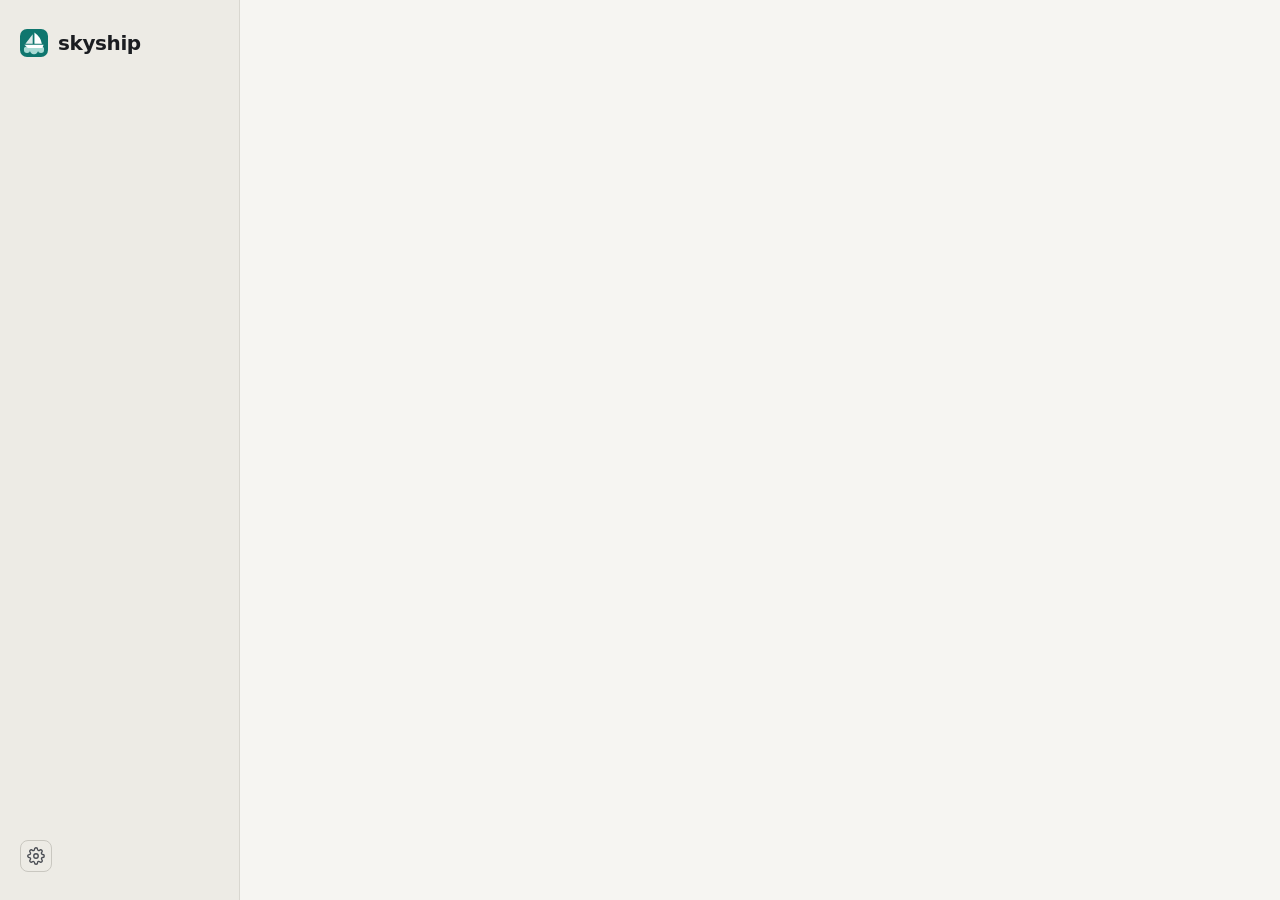
<file: crates/gui/ui/index.html>
<!doctype html>
<html lang="pt-BR">
<head>
<meta charset="utf-8">
<meta name="viewport" content="width=device-width, initial-scale=1">
<title>skyship</title>
<link rel="stylesheet" href="style.css">
</head>
<body>
<div class="app">

  <aside class="sidebar">
    <div class="brand">
      <svg class="logo" width="28" height="28" viewBox="0 0 32 32" role="img" aria-label="skyship">
        <rect class="lg-bg" width="32" height="32" rx="8"/>
        <g transform="translate(0 0.6)">
          <g class="lg-cloud">
            <path d="M4.5 23.4V22.6Q4.5 19.3 8 19.3H24Q27.5 19.3 27.5 22.6V23.4Z"/>
            <circle cx="8" cy="23.4" r="3.5"/><circle cx="16" cy="23.4" r="4.8"/><circle cx="24" cy="23.4" r="3.5"/>
          </g>
          <g class="lg-boat">
            <path d="M16.5 3.5V16.2H25Q23.6 8.6 16.5 3.5Z"/>
            <path opacity="0.85" d="M14.5 5.5L6.2 16.2H14.5Z"/>
            <path d="M5 17.5H27L25.5 21H9Z"/>
          </g>
        </g>
      </svg>
      <span class="brand-name">skyship</span>
    </div>

    <nav id="steps" class="steps" aria-label="Progresso"></nav>

    <div class="side-foot">
      <div id="menu" class="menu" role="menu" hidden>
        <div class="menu-title" data-i18n="language"></div>
        <button class="menu-item" role="menuitemradio" data-lang="pt">
          <span class="menu-label">
            <svg width="18" height="18" viewBox="0 0 18 18" aria-hidden="true"><defs><clipPath id="clip-br"><circle cx="9" cy="9" r="9"/></clipPath></defs><g clip-path="url(#clip-br)"><rect width="18" height="18" fill="#009C3B"/><path d="M9 3.2L15.6 9L9 14.8L2.4 9z" fill="#FFDF00"/><circle cx="9" cy="9" r="3.3" fill="#002776"/><path d="M5.9 8.3Q9 7.5 12.1 9.8" stroke="#fff" stroke-width="0.7" fill="none"/></g><circle cx="9" cy="9" r="8.6" fill="none" stroke="rgba(0,0,0,0.2)" stroke-width="0.8"/></svg>
            Português</span>
          <svg class="tick" width="12" height="12" viewBox="0 0 12 12" aria-hidden="true"><path d="M2.5 6.5l2.3 2.3L9.5 3.5"/></svg>
        </button>
        <button class="menu-item" role="menuitemradio" data-lang="en">
          <span class="menu-label">
            <svg width="18" height="18" viewBox="0 0 18 18" aria-hidden="true"><defs><clipPath id="clip-us"><circle cx="9" cy="9" r="9"/></clipPath></defs><g clip-path="url(#clip-us)"><rect width="18" height="18" fill="#fff"/><rect y="0" width="18" height="1.4" fill="#B22234"/><rect y="2.8" width="18" height="1.4" fill="#B22234"/><rect y="5.6" width="18" height="1.4" fill="#B22234"/><rect y="8.4" width="18" height="1.4" fill="#B22234"/><rect y="11.2" width="18" height="1.4" fill="#B22234"/><rect y="14" width="18" height="1.4" fill="#B22234"/><rect y="16.8" width="18" height="1.4" fill="#B22234"/><rect width="9.2" height="9.8" fill="#3C3B6E"/><circle cx="2.3" cy="2.4" r="0.55" fill="#fff"/><circle cx="4.6" cy="2.4" r="0.55" fill="#fff"/><circle cx="6.9" cy="2.4" r="0.55" fill="#fff"/><circle cx="3.4" cy="4.6" r="0.55" fill="#fff"/><circle cx="5.7" cy="4.6" r="0.55" fill="#fff"/><circle cx="2.3" cy="6.8" r="0.55" fill="#fff"/><circle cx="4.6" cy="6.8" r="0.55" fill="#fff"/><circle cx="6.9" cy="6.8" r="0.55" fill="#fff"/></g><circle cx="9" cy="9" r="8.6" fill="none" stroke="rgba(0,0,0,0.2)" stroke-width="0.8"/></svg>
            English</span>
          <svg class="tick" width="12" height="12" viewBox="0 0 12 12" aria-hidden="true"><path d="M2.5 6.5l2.3 2.3L9.5 3.5"/></svg>
        </button>
        <button class="menu-item" role="menuitemradio" data-lang="es">
          <span class="menu-label">
            <svg width="18" height="18" viewBox="0 0 18 18" aria-hidden="true"><defs><clipPath id="clip-es"><circle cx="9" cy="9" r="9"/></clipPath></defs><g clip-path="url(#clip-es)"><rect width="18" height="18" fill="#AA151B"/><rect y="4.5" width="18" height="9" fill="#F1BF00"/></g><circle cx="9" cy="9" r="8.6" fill="none" stroke="rgba(0,0,0,0.2)" stroke-width="0.8"/></svg>
            Español</span>
          <svg class="tick" width="12" height="12" viewBox="0 0 12 12" aria-hidden="true"><path d="M2.5 6.5l2.3 2.3L9.5 3.5"/></svg>
        </button>
        <div class="menu-sep"></div>
        <div class="menu-title" data-i18n="theme"></div>
        <button class="menu-item" role="menuitemradio" data-theme="light">
          <span class="menu-label" data-i18n="light"></span>
          <svg class="tick" width="12" height="12" viewBox="0 0 12 12" aria-hidden="true"><path d="M2.5 6.5l2.3 2.3L9.5 3.5"/></svg>
        </button>
        <button class="menu-item" role="menuitemradio" data-theme="dark">
          <span class="menu-label" data-i18n="dark"></span>
          <svg class="tick" width="12" height="12" viewBox="0 0 12 12" aria-hidden="true"><path d="M2.5 6.5l2.3 2.3L9.5 3.5"/></svg>
        </button>
        <div class="menu-sep"></div>
        <button class="menu-item" role="menuitem" data-action="settings">
          <span class="menu-label" data-i18n="s.menu"></span>
        </button>
        <button class="menu-item" role="menuitem" data-action="terms">
          <span class="menu-label" data-i18n="t.menu"></span>
        </button>
      </div>
      <div id="pmenu" class="menu" role="menu" hidden></div>
      <button id="gear" class="gear" data-i18n-aria="settings" data-i18n-title="settings" aria-haspopup="menu" aria-expanded="false">
        <svg width="18" height="18" viewBox="0 0 24 24" fill="none" stroke="currentColor" stroke-width="1.8" stroke-linecap="round" stroke-linejoin="round" aria-hidden="true"><circle cx="12" cy="12" r="3"/><path d="M19.4 15a1.65 1.65 0 0 0 .33 1.82l.06.06a2 2 0 0 1 0 2.83 2 2 0 0 1-2.83 0l-.06-.06a1.65 1.65 0 0 0-1.82-.33 1.65 1.65 0 0 0-1 1.51V21a2 2 0 0 1-2 2 2 2 0 0 1-2-2v-.09A1.65 1.65 0 0 0 9 19.4a1.65 1.65 0 0 0-1.82.33l-.06.06a2 2 0 0 1-2.83 0 2 2 0 0 1 0-2.83l.06-.06a1.65 1.65 0 0 0 .33-1.82 1.65 1.65 0 0 0-1.51-1H3a2 2 0 0 1-2-2 2 2 0 0 1 2-2h.09A1.65 1.65 0 0 0 4.6 9a1.65 1.65 0 0 0-.33-1.82l-.06-.06a2 2 0 0 1 0-2.83 2 2 0 0 1 2.83 0l.06.06a1.65 1.65 0 0 0 1.82.33H9a1.65 1.65 0 0 0 1-1.51V3a2 2 0 0 1 2-2 2 2 0 0 1 2 2v.09a1.65 1.65 0 0 0 1 1.51 1.65 1.65 0 0 0 1.82-.33l.06-.06a2 2 0 0 1 2.83 0 2 2 0 0 1 0 2.83l-.06.06a1.65 1.65 0 0 0-.33 1.82V9a1.65 1.65 0 0 0 1.51 1H21a2 2 0 0 1 2 2 2 2 0 0 1-2 2h-.09a1.65 1.65 0 0 0-1.51 1z"/></svg>
      </button>
      <button type="button" id="foot-text" class="foot-text" aria-haspopup="menu" aria-expanded="false" data-i18n-title="pf.menuTitle"></button>
    </div>
  </aside>

  <main class="main">

    <!-- Configurações e permissões -->
    <section data-screen="settings" hidden>
      <header>
        <h1 data-i18n="s.title"></h1>
        <p class="lead" data-i18n="s.intro"></p>
      </header>

      <div class="card settings">
        <label class="setting">
          <input type="checkbox" class="switch" id="set-profiles">
          <span class="setting-body"><b data-i18n="s.profiles"></b><span class="hint" data-i18n="s.profilesDesc"></span></span>
        </label>
        <label class="setting">
          <input type="checkbox" class="switch" id="set-docker">
          <span class="setting-body"><b data-i18n="s.docker"></b><span class="hint" data-i18n="s.dockerDesc"></span><span class="hint strong" id="set-docker-state"></span></span>
        </label>
        <label class="setting">
          <input type="checkbox" class="switch" id="set-scan">
          <span class="setting-body"><b data-i18n="s.scan"></b><span class="hint" data-i18n="s.scanDesc"></span><span class="hint strong" id="set-scan-state"></span></span>
        </label>
        <label class="setting">
          <input type="checkbox" class="switch" id="set-unmanaged">
          <span class="setting-body"><b data-i18n="s.unmanaged"></b><span class="hint" data-i18n="s.unmanagedDesc"></span><span class="hint strong" id="set-unmanaged-state"></span></span>
        </label>
      </div>

      <footer class="actions">
        <button class="btn" id="set-terms" data-i18n="t.menu"></button>
        <button class="btn primary" id="set-back" data-i18n="d.back"></button>
      </footer>
    </section>

    <!-- 0. Termos de uso -->
    <section data-screen="terms" hidden>
      <header>
        <h1 data-i18n="t.title"></h1>
        <p class="lead" data-i18n="t.intro"></p>
      </header>

      <div id="terms-text" class="card terms" tabindex="0"></div>

      <div class="stack">
        <label class="check"><input type="checkbox" id="terms-accept"><span data-i18n="t.accept"></span></label>
        <label class="check"><input type="checkbox" id="terms-profiles" checked><span data-i18n="t.profiles"></span></label>
      </div>

      <footer class="actions">
        <button class="btn" id="terms-back" data-i18n="d.back" hidden></button>
        <button class="btn primary" id="terms-go" disabled></button>
      </footer>
    </section>

    <!-- 1. Conectar -->
    <section data-screen="connect" hidden>
      <header>
        <h1 data-i18n="c.title"></h1>
        <p class="lead" data-i18n="c.intro"></p>
      </header>

      <div id="connected-note" class="banner" hidden></div>

      <div class="card steps-card">
        <div class="row">
          <span class="num">1</span>
          <span class="grow" data-i18n="c.step1"></span>
          <button class="btn small" id="copy-policy"><svg class="ic" width="14" height="14" viewBox="0 0 24 24" aria-hidden="true"><rect x="9" y="9" width="13" height="13" rx="2"/><path d="M5 15H4a2 2 0 0 1-2-2V4a2 2 0 0 1 2-2h9a2 2 0 0 1 2 2v1"/></svg><span data-i18n="c.step1Btn"></span></button>
          <button class="btn small ghost" id="copy-policy-ec2"><svg class="ic" width="14" height="14" viewBox="0 0 24 24" aria-hidden="true"><rect x="9" y="9" width="13" height="13" rx="2"/><path d="M5 15H4a2 2 0 0 1-2-2V4a2 2 0 0 1 2-2h9a2 2 0 0 1 2 2v1"/></svg><span data-i18n="c.step1Ec2"></span></button>
        </div>
        <div class="row">
          <span class="num">2</span>
          <span class="grow" data-i18n="c.step2"></span>
          <button class="btn small" id="open-iam" data-i18n-title="ext"><span data-i18n="c.step2Btn"></span><svg class="ic" width="14" height="14" viewBox="0 0 24 24" aria-hidden="true"><path d="M18 13v6a2 2 0 0 1-2 2H5a2 2 0 0 1-2-2V8a2 2 0 0 1 2-2h6"/><path d="M15 3h6v6"/><path d="M10 14L21 3"/></svg></button>
        </div>
        <div class="row">
          <span class="num">3</span>
          <span class="grow" data-i18n="c.step3"></span>
        </div>
      </div>

      <div class="fields two">
        <label class="field"><span data-i18n="c.keyId"></span>
          <input id="key-id" type="text" class="mono" autocomplete="off" spellcheck="false" placeholder="AKIA…">
        </label>
        <label class="field"><span data-i18n="c.secret"></span>
          <input id="secret" type="password" class="mono" autocomplete="off" spellcheck="false">
        </label>
      </div>
      <fieldset class="radio-group" id="save-mode">
        <legend data-i18n="c.saveTitle"></legend>
        <label class="radio">
          <input type="radio" name="save-mode" value="save" checked>
          <span class="radio-body"><b data-i18n="c.saveYes"></b><span class="hint" data-i18n="c.saveYesDesc"></span></span>
        </label>
        <label class="radio">
          <input type="radio" name="save-mode" value="session">
          <span class="radio-body"><b data-i18n="c.saveNo"></b><span class="hint" data-i18n="c.saveNoDesc"></span></span>
        </label>
      </fieldset>
      <p class="hint" data-i18n="c.note"></p>
      <p id="connect-error" class="error" role="alert" hidden></p>


      <p class="hint" data-i18n="c.profilesHint"></p>

      <footer class="actions">
        <button class="btn primary" id="connect-go" data-i18n="c.go"></button>
      </footer>
    </section>

    <!-- 2. Projeto -->
    <section data-screen="project" hidden>
      <header>
        <h1 data-i18n="p.title"></h1>
        <p class="lead" data-i18n="p.intro"></p>
      </header>

      <div class="stack">
        <div class="label-strong" data-i18n="p.source"></div>
        <div class="cards three" role="radiogroup" aria-label="Origem">
          <button class="choice selected" role="radio" aria-checked="true" data-source="folder">
            <span class="choice-head"><b data-i18n="p.srcFolder"></b></span>
            <span class="choice-desc" data-i18n="p.srcFolderDesc"></span>
          </button>
          <button class="choice" role="radio" aria-checked="false" data-source="docker">
            <span class="choice-head"><b data-i18n="p.srcDocker"></b></span>
            <span class="choice-desc" data-i18n="p.srcDockerDesc"></span>
          </button>
          <button class="choice" role="radio" aria-checked="false" data-source="archive">
            <span class="choice-head"><b data-i18n="p.srcArchive"></b></span>
            <span class="choice-desc" data-i18n="p.srcArchiveDesc"></span>
          </button>
        </div>
      </div>

      <div class="stack">
        <div id="src-folder" class="inline-row">
          <div id="dir-box" class="path-box mono" data-i18n="p.noFolder"></div>
          <button class="btn" id="pick-dir" data-i18n="p.pick"></button>
        </div>
        <div id="src-archive" class="inline-row" hidden>
          <div id="archive-box" class="path-box mono" data-i18n="p.noArchive"></div>
          <button class="btn" id="pick-archive" data-i18n="p.pickArchive"></button>
        </div>
        <p id="archive-hint" class="hint" hidden data-i18n="p.archiveHint"></p>

        <div id="dk-panel" class="stack" hidden>
          <div id="dk-off" class="banner info" hidden>
            <span id="dk-off-text" class="grow"></span>
            <button class="btn small" id="dk-allow" data-i18n="p.dockerAllow"></button>
            <button class="btn small ghost" id="dk-settings" data-i18n="p.dockerSettings"></button>
          </div>
          <div id="dk-body" class="stack" hidden>
            <div class="apps-head">
              <div class="label-strong" data-i18n="p.dockerFound"></div>
              <button class="btn small" id="dk-refresh"><svg class="ic" width="14" height="14" viewBox="0 0 24 24" aria-hidden="true"><path d="M21 12a9 9 0 1 1-3-6.7L21 8"/><path d="M21 3v5h-5"/></svg><span data-i18n="a.refresh"></span></button>
            </div>
            <p id="dk-msg" class="empty" hidden></p>
            <div id="dk-list" class="dk-list" role="radiogroup" aria-label="Imagens"></div>
            <label class="check"><input type="checkbox" id="dk-all"><span data-i18n="p.dockerAll"></span></label>
          </div>
        </div>

        <div id="detect" class="banner" hidden></div>
        <label class="check"><input type="checkbox" id="dk-scan"><span data-i18n="p.scan"></span></label>
        <p id="dk-scan-hint" class="hint" hidden></p>
        <div id="docker-warn" class="banner warn" hidden></div>
        <div id="live-banner" class="banner info" hidden>
          <span id="live-banner-text" class="grow"></span>
          <button class="btn small" id="live-banner-go" data-i18n="p.view"></button>
        </div>
      </div>

      <div class="stack">
        <div class="label-strong" data-i18n="p.where"></div>
        <div class="cards two" role="radiogroup" aria-label="Destino">
          <button class="choice selected" role="radio" aria-checked="true" data-target="lightsail">
            <span class="choice-head"><b>Lightsail</b><span class="pill" data-i18n="p.rec"></span></span>
            <span class="choice-desc" data-i18n="p.lsDesc"></span>
          </button>
          <button class="choice" role="radio" aria-checked="false" data-target="ec2">
            <span class="choice-head"><b>EC2</b></span>
            <span class="choice-desc" data-i18n="p.ec2Desc"></span>
          </button>
        </div>
      </div>

      <div class="fields three">
        <label class="field"><span data-i18n="p.appName"></span>
          <input id="app-name" type="text" autocomplete="off" spellcheck="false" maxlength="40">
        </label>
        <label class="field"><span data-i18n="p.region"></span>
          <select id="region"></select>
        </label>
        <label class="field"><span data-i18n="p.size"></span>
          <select id="size"></select>
        </label>
        <label class="field narrow"><span data-i18n="p.port"></span>
          <input id="app-port" type="number" min="1" max="65535" inputmode="numeric">
        </label>
      </div>
      <div id="update-note" class="banner warn" hidden></div>
      <p id="project-error" class="error" role="alert" hidden></p>

      <footer class="actions">
        <span class="grow"></span>
        <button class="btn primary" id="publish" data-i18n="p.publish" disabled></button>
      </footer>
    </section>

    <!-- 3. Deploy -->
    <section data-screen="deploy" hidden>
      <header>
        <h1 id="deploy-title"></h1>
        <p class="lead" id="deploy-intro"></p>
      </header>

      <ol id="tasks" class="card tasks"></ol>

      <div id="deploy-error" class="banner danger" role="alert" hidden></div>

      <div class="logbox" id="logbox">
        <div class="logbar"><span class="grow"><span data-i18n="d.details"></span><span id="log-timer" class="log-timer mono" aria-label="Tempo decorrido"></span></span><button class="link" id="copy-log"><svg class="ic" width="12" height="12" viewBox="0 0 24 24" aria-hidden="true"><rect x="9" y="9" width="13" height="13" rx="2"/><path d="M5 15H4a2 2 0 0 1-2-2V4a2 2 0 0 1 2-2h9a2 2 0 0 1 2 2v1"/></svg><span data-i18n="d.copyLog"></span></button></div>
        <pre id="log" class="log mono" tabindex="0"></pre>
      </div>

      <footer class="actions end" id="deploy-actions">
        <button class="btn" id="deploy-cancel" data-i18n="d.cancel"></button>
        <button class="btn" id="deploy-back" data-i18n="d.back" hidden></button>
        <button class="btn primary" id="deploy-retry" data-i18n="d.retry" hidden></button>
      </footer>
    </section>

    <!-- 4. No ar -->
    <section data-screen="live" hidden>
      <div id="live-current" class="group">
      <header class="live-head">
        <span class="dot live-dot"></span>
        <h1 id="live-title"></h1>
      </header>

      <div class="card urlbar">
        <span id="live-url" class="grow mono"></span>
        <button class="btn small" id="copy-url"><svg class="ic" width="14" height="14" viewBox="0 0 24 24" aria-hidden="true"><rect x="9" y="9" width="13" height="13" rx="2"/><path d="M5 15H4a2 2 0 0 1-2-2V4a2 2 0 0 1 2-2h9a2 2 0 0 1 2 2v1"/></svg><span data-i18n="l.copy"></span></button>
        <button class="btn small primary" id="open-url" data-i18n-title="ext"><span data-i18n="l.open"></span><svg class="ic" width="14" height="14" viewBox="0 0 24 24" aria-hidden="true"><path d="M18 13v6a2 2 0 0 1-2 2H5a2 2 0 0 1-2-2V8a2 2 0 0 1 2-2h6"/><path d="M15 3h6v6"/><path d="M10 14L21 3"/></svg></button>
      </div>

      <div class="cards two">
        <div class="card stat"><div class="stat-label" data-i18n="l.dest"></div><div class="stat-value" id="st-dest"></div><div class="stat-sub" id="st-region"></div></div>
        <div class="card stat"><div class="stat-label" data-i18n="l.version"></div><div class="stat-value" id="st-version"></div><div class="stat-sub"></div></div>
      </div>

      <div class="inline-row">
        <button class="btn primary" id="new-version" data-i18n="l.newVersion"></button>
        <button class="btn" id="tech-details" data-i18n="l.techDetails"></button>
        <button class="btn ghost" id="other-project" data-i18n="l.otherProject"></button>
      </div>

      <div class="danger-zone">
        <div class="grow">
          <div class="danger-title" data-i18n="l.removeTitle"></div>
          <div class="danger-desc" data-i18n="l.removeDesc"></div>
        </div>
        <button class="btn danger-btn" id="remove" data-i18n="l.removeBtn"></button>
      </div>
      </div>

      <div id="apps" class="group">
        <div class="apps-head">
          <h1 id="apps-title" class="grow"></h1>
          <div class="apps-controls">
            <label class="inline-label"><span data-i18n="a.region"></span>
              <select id="apps-region"></select>
            </label>
            <button class="btn small" id="apps-refresh"><svg class="ic" width="14" height="14" viewBox="0 0 24 24" aria-hidden="true"><path d="M21 12a9 9 0 1 1-3-6.7L21 8"/><path d="M21 3v5h-5"/></svg><span data-i18n="a.refresh"></span></button>
          </div>
        </div>
        <div id="apps-warn" class="banner warn" hidden>
          <div class="warn-main">
            <span id="apps-warn-text" class="grow"></span>
            <button type="button" class="link" id="apps-warn-toggle" aria-expanded="false" aria-controls="apps-warn-detail"></button>
          </div>
          <pre id="apps-warn-detail" class="warn-detail mono" hidden></pre>
        </div>
        <p id="apps-error" class="error" role="alert" hidden></p>
        <div id="apps-list" class="apps-list"></div>
        <p id="apps-status" class="empty" hidden></p>
      </div>
    </section>

  </main>
</div>

<div id="tip" class="tip" role="status" aria-live="polite" hidden></div>

<div id="modal" class="modal-backdrop" hidden>
  <div class="modal" role="dialog" aria-modal="true" aria-labelledby="modal-title">
    <h2 id="modal-title"></h2>
    <p id="modal-text"></p>
    <div class="actions end">
      <button class="btn" id="modal-no"></button>
      <button class="btn danger-btn" id="modal-yes"></button>
    </div>
  </div>
</div>

<script src="i18n.js"></script>
<script src="app.js"></script>
</body>
</html>
</file>
<file: crates/gui/ui/style.css>
:root {
  --bg: #F6F5F2; --sidebar: #EDEBE5; --border: #D9D7D0; --surface: #FFFFFF; --input: #FFFFFF;
  --ink: #1B1D21; --soft: #4A4D54; --muted: #5C6068;
  --accent: #0F766E; --on-accent: #FFFFFF; --accent-text: #0F766E; --cloud: #A8DAD4;
  --input-border: #C9C7C0; --btn: #FAFAF8; --divider: #ECEAE4; --active: #FFFFFF; --ring: #8A8D94;
  --ok-bg: #E3F1EE; --ok-text: #0B4F49; --pill: #CFE8E3; --pill-text: #0B4F49;
  --cur-row: #F1F8F6; --spin-track: #BFDDD7; --log-bg: #1E2125; --live: #1F8A5B;
  --info-bg: #E6EEF7; --info-text: #1D3F66; --warn-bg: #FBF1DC; --warn-text: #6B4A0B;
  --danger-bg: #FBF1EF; --danger-border: #E6C9C4; --danger-title: #8A2D22; --danger-sub: #6A3A33; --danger-btn: #B5463A;
  color-scheme: light;
}
:root[data-theme="dark"] {
  --bg: #15171A; --sidebar: #1B1E22; --border: #2E3238; --surface: #1F2227; --input: #181A1E;
  --ink: #ECEDEF; --soft: #B4B9C0; --muted: #9AA0A8;
  --accent: #2FB5A5; --on-accent: #08201D; --accent-text: #8FD3C7; --cloud: #1A7A71;
  --input-border: #3A3F46; --btn: #262A30; --divider: #2A2E34; --active: #262A30; --ring: #6B717A;
  --ok-bg: #16312E; --ok-text: #8FD3C7; --pill: #1D4A44; --pill-text: #8FD3C7;
  --cur-row: #1A2B29; --spin-track: #2F4F4B; --log-bg: #0F1114; --live: #3FBF86;
  --info-bg: #1B2A3D; --info-text: #A9C7EA; --warn-bg: #33290F; --warn-text: #E8CB86;
  --danger-bg: #2A1B19; --danger-border: #5A2E29; --danger-title: #F0A79E; --danger-sub: #D1ADA8; --danger-btn: #C0675C;
  color-scheme: dark;
}

* { box-sizing: border-box; }
html, body { height: 100%; margin: 0; }
body {
  font-family: Inter, system-ui, -apple-system, "Segoe UI", Roboto, sans-serif;
  background: var(--bg); color: var(--ink); font-size: 14px; line-height: 1.5;
}
[hidden] { display: none !important; }
h1 { margin: 0; font-size: 28px; font-weight: 700; letter-spacing: -0.02em; line-height: 1.2; }
h2 { margin: 0 0 8px; font-size: 18px; }
p { margin: 0; }
.mono { font-family: "JetBrains Mono", ui-monospace, "SF Mono", Menlo, Consolas, monospace; }
.grow { flex: 1; min-width: 0; }
.muted { color: var(--muted); font-size: 13px; }

.app { display: flex; height: 100%; }

/* Barra lateral */
.sidebar {
  width: 240px; flex: none; padding: 28px 20px; background: var(--sidebar);
  border-right: 1px solid var(--border); display: flex; flex-direction: column; gap: 28px;
}
.brand { display: flex; align-items: center; gap: 10px; }
.brand-name { font-size: 20px; font-weight: 700; letter-spacing: -0.02em; }
.lg-bg { fill: var(--accent); }
.lg-cloud { fill: var(--cloud); }
.lg-boat { fill: var(--on-accent); }
.steps { display: flex; flex-direction: column; gap: 6px; }
.step { display: flex; align-items: center; gap: 12px; padding: 10px 12px; border-radius: 8px; color: var(--muted); }
.step.current { background: var(--active); color: var(--ink); font-weight: 600; box-shadow: 0 1px 2px rgba(0,0,0,.12); }
.step .nav-ic { flex: none; stroke: currentColor; fill: none; stroke-width: 1.8; stroke-linecap: round; stroke-linejoin: round; }
.step.current .nav-ic { stroke: var(--accent); }

.side-foot { margin-top: auto; position: relative; display: flex; align-items: center; gap: 8px; }
.foot-text { flex: 1; min-width: 0; font-size: 12px; color: var(--muted); line-height: 1.5; overflow-wrap: anywhere; }
.gear {
  width: 32px; height: 32px; padding: 0; display: flex; align-items: center; justify-content: center; flex: none;
  border-radius: 8px; cursor: pointer; color: var(--soft); border: 1px solid var(--input-border); background: transparent;
}
.gear[aria-expanded="true"], .gear:hover { background: var(--btn); }
.menu {
  position: absolute; left: 0; right: 0; bottom: 46px; padding: 6px; background: var(--surface);
  border: 1px solid var(--border); border-radius: 10px; box-shadow: 0 8px 24px rgba(0,0,0,.18);
  display: flex; flex-direction: column; gap: 2px; z-index: 5;
}
.menu-title { padding: 6px 10px 2px; font-size: 11px; font-weight: 600; letter-spacing: .04em; text-transform: uppercase; color: var(--muted); }
.menu-sep { height: 1px; background: var(--border); margin: 4px 0; }
.menu-item {
  display: flex; align-items: center; justify-content: space-between; gap: 8px; width: 100%;
  padding: 8px 10px; border: 0; border-radius: 6px; background: transparent; color: var(--ink);
  font: inherit; font-size: 13px; font-weight: 500; text-align: left; cursor: pointer;
}
.menu-item:hover { background: var(--btn); }
.menu-item[aria-checked="true"] { background: var(--btn); font-weight: 600; }
.menu-label { display: flex; align-items: center; gap: 10px; }
.menu-item .tick { stroke: var(--accent); fill: none; stroke-width: 2; stroke-linecap: round; stroke-linejoin: round; visibility: hidden; }
.menu-item[aria-checked="true"] .tick { visibility: visible; }

/* Conteúdo */
.main { flex: 1; min-width: 0; overflow: auto; }
section[data-screen] { padding: 40px 48px; display: flex; flex-direction: column; gap: 22px; min-height: 100%; }
.lead { margin-top: 8px; font-size: 15px; line-height: 1.55; color: var(--soft); max-width: 620px; }
.stack { display: flex; flex-direction: column; gap: 10px; }
.label-strong { font-size: 13px; font-weight: 600; }
.hint { font-size: 12px; color: var(--muted); line-height: 1.5; }
.error { color: var(--danger-title); font-size: 13px; background: var(--danger-bg); border: 1px solid var(--danger-border); padding: 10px 12px; border-radius: 8px; overflow-wrap: anywhere; }

.card { background: var(--surface); border: 1px solid var(--border); border-radius: 10px; }
.steps-card .row { display: flex; align-items: center; gap: 14px; padding: 14px 18px; border-bottom: 1px solid var(--divider); }
.steps-card .row:last-child { border-bottom: 0; }
.num { width: 18px; font-size: 13px; font-weight: 600; color: var(--accent-text); }

.fields { display: flex; gap: 16px; }
.fields.three > * { flex: 1; min-width: 0; }
.fields.two > * { flex: 1; min-width: 0; }
.fields.three > .narrow { flex: 0 0 96px; }
.fields.three > .field:nth-child(3) { flex: 1.3; }
.field { display: flex; flex-direction: column; gap: 6px; font-size: 13px; font-weight: 500; }
input, select {
  width: 100%; padding: 10px 12px; border: 1px solid var(--input-border); border-radius: 8px;
  background: var(--input); color: var(--ink); font: inherit; font-size: 14px; font-weight: 400;
}
input.mono { font-size: 13px; }
input:focus-visible, select:focus-visible, .btn:focus-visible, .choice:focus-visible, .gear:focus-visible, .menu-item:focus-visible, .link:focus-visible, .log:focus-visible {
  outline: 2px solid var(--accent); outline-offset: 2px;
}
.inline-row { display: flex; gap: 10px; align-items: flex-end; flex-wrap: wrap; }
.path-box {
  flex: 1; min-width: 0; padding: 10px 12px; border: 1px solid var(--input-border); border-radius: 8px;
  background: var(--input); font-size: 13px; overflow: hidden; text-overflow: ellipsis; white-space: nowrap;
}

.btn {
  padding: 10px 16px; border-radius: 8px; border: 1px solid var(--input-border); background: var(--btn); color: var(--ink);
  font: inherit; font-size: 14px; font-weight: 500; cursor: pointer; white-space: nowrap;
}
.btn:hover:not(:disabled) { filter: brightness(0.97); }
.btn:disabled { opacity: .5; cursor: not-allowed; }
.btn.small { padding: 7px 14px; font-size: 13px; }
.btn.primary { background: var(--accent); border-color: var(--accent); color: var(--on-accent); font-weight: 600; }
.btn.ghost { background: transparent; }
.btn.danger-btn { background: var(--surface); border-color: var(--danger-btn); color: var(--danger-title); font-weight: 600; }
.link { background: none; border: 0; padding: 0; font: inherit; font-size: 12px; color: inherit; cursor: pointer; text-decoration: underline; }

.actions { margin-top: auto; display: flex; align-items: center; gap: 12px; justify-content: flex-end; flex-wrap: wrap; }
.actions.end { justify-content: flex-end; }

.banner { display: flex; align-items: center; gap: 10px; padding: 10px 14px; border-radius: 8px; font-size: 13px; background: var(--ok-bg); color: var(--ok-text); overflow-wrap: anywhere; }
.banner.warn { background: var(--warn-bg); color: var(--warn-text); }
.banner.info { background: var(--info-bg); color: var(--info-text); }
.banner.danger { background: var(--danger-bg); color: var(--danger-title); border: 1px solid var(--danger-border); flex-direction: column; align-items: flex-start; white-space: pre-wrap; }

.cards { display: flex; gap: 14px; }
.cards.two > *, .cards.three > * { flex: 1; min-width: 0; }
.choice {
  display: flex; flex-direction: column; gap: 6px; padding: 16px; text-align: left; font: inherit; color: var(--ink);
  background: var(--surface); border: 1px solid var(--input-border); border-radius: 10px; cursor: pointer;
}
.choice.selected { border: 2px solid var(--accent); padding: 15px; }
.choice-head { display: flex; align-items: center; gap: 8px; font-size: 15px; }
.choice-desc { font-size: 13px; line-height: 1.5; color: var(--soft); }
.pill { font-size: 11px; font-weight: 600; color: var(--pill-text); background: var(--pill); padding: 2px 8px; border-radius: 10px; }

/* Deploy */
.tasks { list-style: none; margin: 0; padding: 0; overflow: hidden; }
.task { display: flex; align-items: center; gap: 12px; padding: 12px 18px; border-bottom: 1px solid var(--divider); color: var(--muted); }
.task:last-child { border-bottom: 0; }
.task .ico { width: 20px; height: 20px; border-radius: 10px; border: 1.5px solid var(--ring); flex: none; display: flex; align-items: center; justify-content: center; }
.task .label { flex: 1; }
.task .note { font-size: 12px; }
.task.done { color: var(--ink); }
.task.done .ico { background: var(--accent); border-color: var(--accent); }
.task.done .ico svg { stroke: var(--on-accent); fill: none; stroke-width: 2.2; stroke-linecap: round; stroke-linejoin: round; }
.task.current { color: var(--ink); font-weight: 600; background: var(--cur-row); }
.task.current .ico { border: 2.5px solid var(--spin-track); border-top-color: var(--accent); animation: spin 1s linear infinite; }
.task.current .note { color: var(--accent-text); font-weight: 400; }
.task.failed .ico { border-color: var(--danger-btn); }
@keyframes spin { to { transform: rotate(360deg); } }
@media (prefers-reduced-motion: reduce) { .task.current .ico { animation: none; } }

.logbox { flex: none; height: clamp(200px, 38vh, 380px); display: flex; flex-direction: column; border-radius: 10px; background: var(--log-bg); overflow: hidden; }
.logbar { display: flex; align-items: center; padding: 8px 14px; border-bottom: 1px solid #31353B; font-size: 12px; color: #B8BCC3; }
.log { margin: 0; padding: 12px 14px; font-size: 12px; line-height: 1.6; color: #D6D9DE; overflow: auto; flex: 1; white-space: pre-wrap; overflow-wrap: anywhere; }

/* No ar */
.live-head { display: flex; align-items: center; gap: 12px; }
.live-dot { width: 12px; height: 12px; border-radius: 6px; background: var(--live); flex: none; }
.urlbar { display: flex; align-items: center; gap: 10px; padding: 14px 16px; }
.urlbar .mono { font-size: 14px; color: var(--accent-text); overflow-wrap: anywhere; }
.stat { padding: 16px; display: flex; flex-direction: column; gap: 4px; }
.stat-label, .stat-sub { font-size: 12px; color: var(--muted); }
.stat-value { font-size: 15px; font-weight: 600; }
.danger-zone { margin-top: auto; display: flex; align-items: center; gap: 16px; padding: 16px; border: 1px solid var(--danger-border); border-radius: 10px; background: var(--danger-bg); }
.danger-title { font-size: 14px; font-weight: 600; color: var(--danger-title); }
.danger-desc { font-size: 13px; line-height: 1.5; color: var(--danger-sub); }

/* Modal */
.modal-backdrop { position: fixed; inset: 0; background: rgba(0,0,0,.45); display: flex; align-items: center; justify-content: center; z-index: 20; }
.modal { width: min(440px, calc(100% - 48px)); padding: 22px; background: var(--surface); border: 1px solid var(--border); border-radius: 12px; display: flex; flex-direction: column; gap: 14px; }
.modal p { color: var(--soft); font-size: 14px; line-height: 1.55; }

/* Origem do projeto, lista de imagens do Docker e configurações */
.dk-list { display: flex; flex-direction: column; gap: 8px; max-height: 300px; overflow: auto; }
.dk-row { display: flex; gap: 8px; align-items: stretch; }
.dimg {
  flex: 1; min-width: 0; display: flex; align-items: center; gap: 12px; text-align: left; padding: 10px 14px;
  border: 1px solid var(--input-border); border-radius: 10px; background: var(--surface); color: var(--ink);
  font: inherit; cursor: pointer;
}
.dimg[aria-checked="true"] { border: 2px solid var(--accent); padding: 9px 13px; }
.dimg[aria-disabled="true"] { opacity: .55; cursor: not-allowed; }
.dimg:focus-visible { outline: 2px solid var(--accent); outline-offset: 2px; }
.dimg-main { flex: 1; min-width: 0; display: flex; flex-direction: column; gap: 2px; }
.dimg-name { display: flex; align-items: center; gap: 8px; flex-wrap: wrap; font-weight: 600; overflow-wrap: anywhere; }
.dimg-sub { font-size: 12px; color: var(--muted); overflow-wrap: anywhere; }
.pill.warn { background: var(--warn-bg); color: var(--warn-text); }
.dk-row > .btn { align-self: center; }

.settings { overflow: hidden; }
.setting { display: flex; align-items: flex-start; gap: 14px; padding: 16px 18px; border-bottom: 1px solid var(--divider); cursor: pointer; }
.setting:last-child { border-bottom: 0; }
.setting-body { display: flex; flex-direction: column; gap: 4px; font-size: 14px; }
.hint.strong { font-weight: 600; color: var(--soft); }
input.switch {
  appearance: none; -webkit-appearance: none; flex: none; width: 38px; height: 22px; margin: 1px 0 0; padding: 0;
  border-radius: 11px; background: var(--input-border); position: relative; cursor: pointer; transition: background .15s;
}
input.switch::after { content: ""; position: absolute; top: 3px; left: 3px; width: 16px; height: 16px; border-radius: 50%; background: #fff; transition: transform .15s; }
input.switch:checked { background: var(--accent); }
input.switch:checked::after { transform: translateX(16px); }
input.switch:focus-visible { outline: 2px solid var(--accent); outline-offset: 2px; }
@media (prefers-reduced-motion: reduce) { input.switch, input.switch::after { transition: none; } }

/* Menu de perfis no rodapé da barra lateral */
.menu-item .pcol { flex-direction: column; align-items: flex-start; gap: 0; min-width: 0; }
.menu-item .pcol small { font-size: 11px; font-weight: 400; color: var(--muted); }
.pname { max-width: 100%; overflow: hidden; text-overflow: ellipsis; white-space: nowrap; }
.menu-note { padding: 6px 10px; font-size: 12px; color: var(--muted); line-height: 1.5; }
.menu-error { padding: 6px 10px; font-size: 12px; color: var(--danger-title); line-height: 1.4; overflow-wrap: anywhere; }

/* Termos de uso, caixas de seleção e lista de perfis */
.terms { padding: 6px 22px 18px; max-height: 360px; overflow: auto; }
.terms h3 { margin: 16px 0 4px; font-size: 14px; }
.terms p { color: var(--soft); font-size: 14px; line-height: 1.6; }
.check { display: flex; align-items: flex-start; gap: 10px; font-size: 14px; line-height: 1.5; cursor: pointer; }
.check input { width: auto; margin-top: 3px; accent-color: var(--accent); }
.profiles { overflow: hidden; }
.prow { display: flex; align-items: center; gap: 12px; padding: 10px 16px; border-bottom: 1px solid var(--divider); }
.prow:last-child { border-bottom: 0; }
.prow.plain { color: var(--muted); font-size: 13px; }
.prow-name { font-weight: 600; }
.prow-sub { font-size: 12px; color: var(--muted); }
button.foot-text { background: none; border: 0; padding: 0; font: inherit; font-size: 12px; text-align: left; cursor: pointer; color: var(--muted); }
button.foot-text:hover { text-decoration: underline; }
button.foot-text:focus-visible { outline: 2px solid var(--accent); outline-offset: 2px; }

/* Ícones nos botões, passos clicáveis, aviso de copiado, lista de apps */
.btn { display: inline-flex; align-items: center; justify-content: center; gap: 6px; }
.btn.icon { padding: 7px 9px; }
.link { display: inline-flex; align-items: center; gap: 5px; }
.ic { flex: none; fill: none; stroke: currentColor; stroke-width: 2; stroke-linecap: round; stroke-linejoin: round; }

.step { width: 100%; border: 0; background: transparent; font: inherit; text-align: left; cursor: pointer; }
.step:hover:not(:disabled):not(.current) { background: var(--btn); }
.step:disabled { cursor: not-allowed; opacity: .55; }
.step:focus-visible { outline: 2px solid var(--accent); outline-offset: 2px; }

.tip {
  position: fixed; z-index: 30; padding: 5px 9px; border-radius: 6px; background: var(--ink); color: var(--bg);
  font-size: 12px; font-weight: 500; pointer-events: none; white-space: nowrap; transform: translate(-50%, -100%);
  box-shadow: 0 4px 12px rgba(0,0,0,.25);
}
.tip::after { content: ""; position: absolute; left: 50%; top: 100%; margin-left: -5px; border: 5px solid transparent; border-top-color: var(--ink); }

.empty { color: var(--muted); font-size: 14px; padding: 14px 16px; border: 1px dashed var(--border); border-radius: 10px; }
.group { display: flex; flex-direction: column; gap: 22px; }
.apps-head { display: flex; align-items: center; justify-content: space-between; gap: 12px 16px; flex-wrap: wrap; }
.apps-head h1.sub { font-size: 20px; }
.apps-controls { display: flex; align-items: center; gap: 6px; }
.inline-label { display: flex; align-items: center; gap: 6px; font-size: 13px; color: var(--muted); }
.inline-label select { width: auto; padding: 0 10px; }
.apps-controls select, .apps-controls .btn { height: 34px; padding-top: 0; padding-bottom: 0; }
#apps-warn { flex-direction: column; align-items: stretch; gap: 8px; }
.warn-main { display: flex; align-items: baseline; gap: 12px; }
.warn-detail { margin: 0; padding: 8px 10px; max-height: 200px; overflow: auto; white-space: pre-wrap; overflow-wrap: anywhere; font-size: 12px; line-height: 1.5; background: rgba(0, 0, 0, .06); border-radius: 6px; }
:root[data-theme="dark"] .warn-detail { background: rgba(255, 255, 255, .06); }
.apps-list { display: flex; flex-direction: column; gap: 10px; }
.app-card { display: flex; align-items: center; gap: 12px; padding: 12px 16px; }
.app-main { flex: 1; min-width: 0; display: flex; flex-direction: column; gap: 2px; }
.app-name { display: flex; align-items: center; gap: 8px; font-size: 15px; }
.app-sub { display: flex; align-items: center; gap: 10px; font-size: 12px; color: var(--muted); overflow-wrap: anywhere; }
.state { white-space: nowrap; flex: none; font-size: 11px; font-weight: 600; padding: 1px 7px; border-radius: 9px; background: var(--btn); border: 1px solid var(--input-border); color: var(--soft); }
.state.ok { background: var(--ok-bg); color: var(--ok-text); border-color: transparent; }
.state.wait { background: var(--warn-bg); color: var(--warn-text); border-color: transparent; }

@media (max-width: 1000px) {
  section[data-screen] { padding: 28px 28px; }
  .fields.three, .cards.three { flex-wrap: wrap; }
}
#modal-text { white-space: pre-line; max-height: 50vh; overflow: auto; }
.log-timer { margin-left: 10px; color: #8F949C; font-variant-numeric: tabular-nums; }
.log-timer:empty { display: none; }
.danger-text { color: var(--danger-btn); }
.state.bad { background: var(--danger-bg); color: var(--danger-title); border-color: transparent; }
.app-card.removing { opacity: .65; }
.app-card.removing .btn { pointer-events: none; }

/* Credenciais: salvar no computador ou usar só nesta sessão */
.radio-group { border: 0; margin: 0; padding: 0; display: flex; flex-direction: column; gap: 8px; }
.radio-group legend { font-size: 13px; font-weight: 600; padding: 0; margin-bottom: 6px; }
.radio { display: flex; align-items: flex-start; gap: 10px; padding: 10px 14px; border: 1px solid var(--input-border); border-radius: 10px; background: var(--surface); cursor: pointer; }
.radio:has(input:checked) { border: 2px solid var(--accent); padding: 9px 13px; }
.radio input[type="radio"] { width: 16px; height: 16px; min-width: 16px; padding: 0; margin: 2px 0 0; accent-color: var(--accent); flex: none; }
.radio-body { flex: 1; min-width: 0; }
.radio-body { display: flex; flex-direction: column; gap: 3px; font-size: 14px; }
</file>
